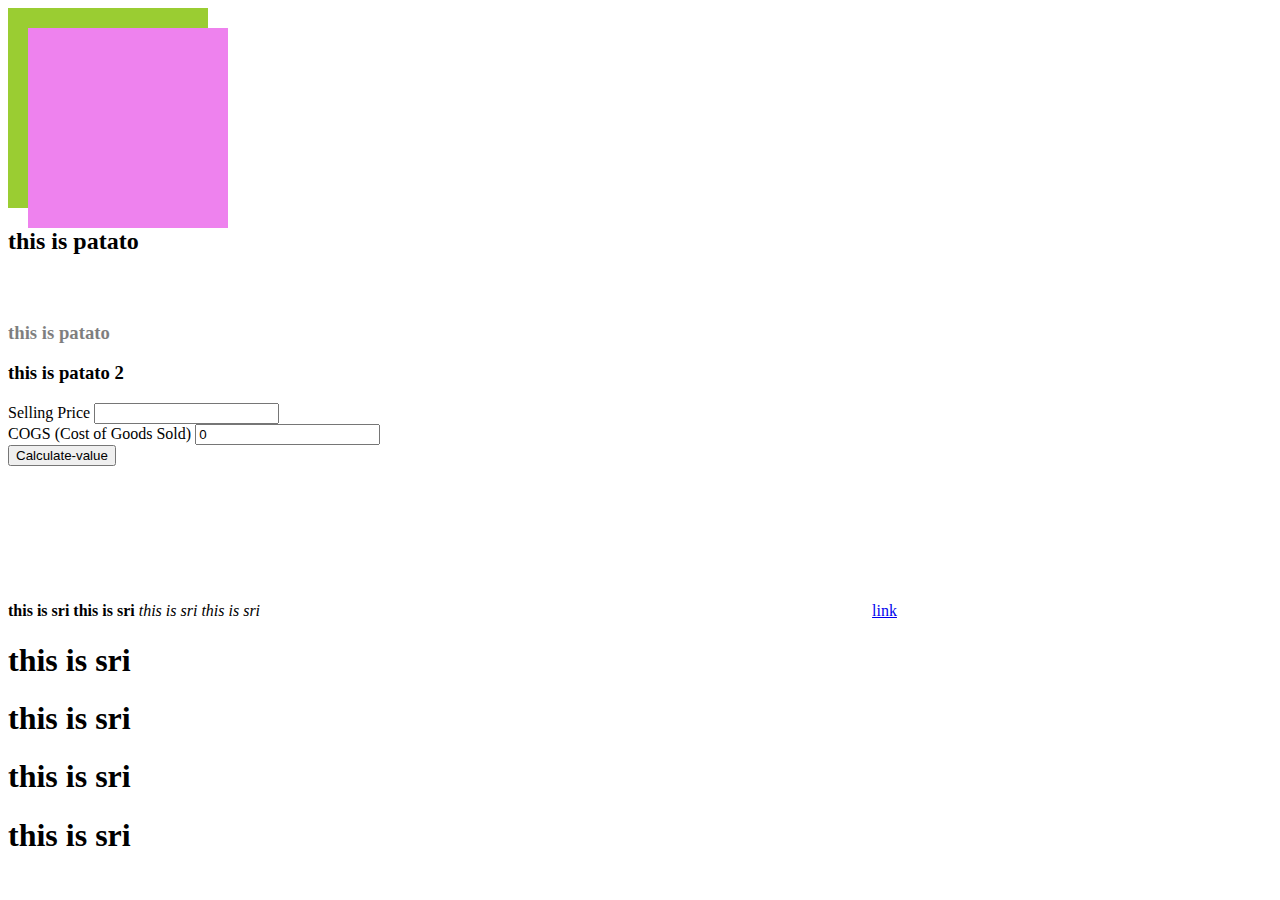
<file: doubtshtmlcss/index.html>
<!DOCTYPE html>
<html lang="en">
<head>
    <meta charset="UTF-8">
    <meta http-equiv="X-UA-Compatible" content="IE=edge">
    <meta name="viewport" content="width=device-width, initial-scale=1.0">
    <title>Document</title>
    <link rel="stylesheet" href="style.css">
</head>
<body>
    <!-- z-index -->

    <div id="box"></div>
    <div id="box-2"></div>

    <!-- visibility and visibility: none(element hidden but takes up space)-->
<h2 id="first">this is patato</h2>
<h2 id="second">this is patato 2</h2>

<!-- opacity -->
<h3 id="third">this is patato</h3>
<h3 id="fourth">this is patato 2</h3>

<!-- then we are studied display properties -->
<!-- display {none,block,inline-block} -->

<!-- form methods (answers about why we using method(post,get) and action) and required -->
<form action="wkefgfg" method="post"> 
    <div>
        <label for="">Selling Price</label>
        <input type="text" name="selling-price" id="selling-price" required>
     </div>
     <div>
        <label for="">COGS (Cost of Goods Sold) </label>
        <input type="text" name="cogs" id="cogs" value="0">
     </div>
     <div>
        <input type="submit" name="" id="calculate" value="Calculate-value">
     </div>
</form>

<!-- differences -->
<b>this is sri</b>
<strong>this is sri</strong>

<em>this is sri</em>
<i>this is sri</i>


<!-- for another html document -->
<iframe src="" frameborder="0"></iframe>
<embed src="" type="">

<!-- self, blank, parent, top -->
<a href="https://www.interviewbit.com/html-interview-questions/" target="parent">link</a>



<!-- <body style="padding-top:50px">
    <h3 id="event_demo">0</h3>
    <input type="button" onclick="myFunction()" value="Click Me" />
    <input type="reset" onclick="reset()" value="Reset" />
</body>

<script>
    function myFunction() {
        var value = document.getElementById("event_demo").innerHTML
        value = parseInt(value) + 1;
        document.getElementById("event_demo").innerHTML = value;
    }
    function reset() {
        document.getElementById("event_demo").innerHTML = 0;
    }
</script> -->
<h1>this is sri</h1>
<h1>this is sri</h1>
<h1>this is sri</h1>
<h1>this is sri</h1>

</body>
</html>
</file>
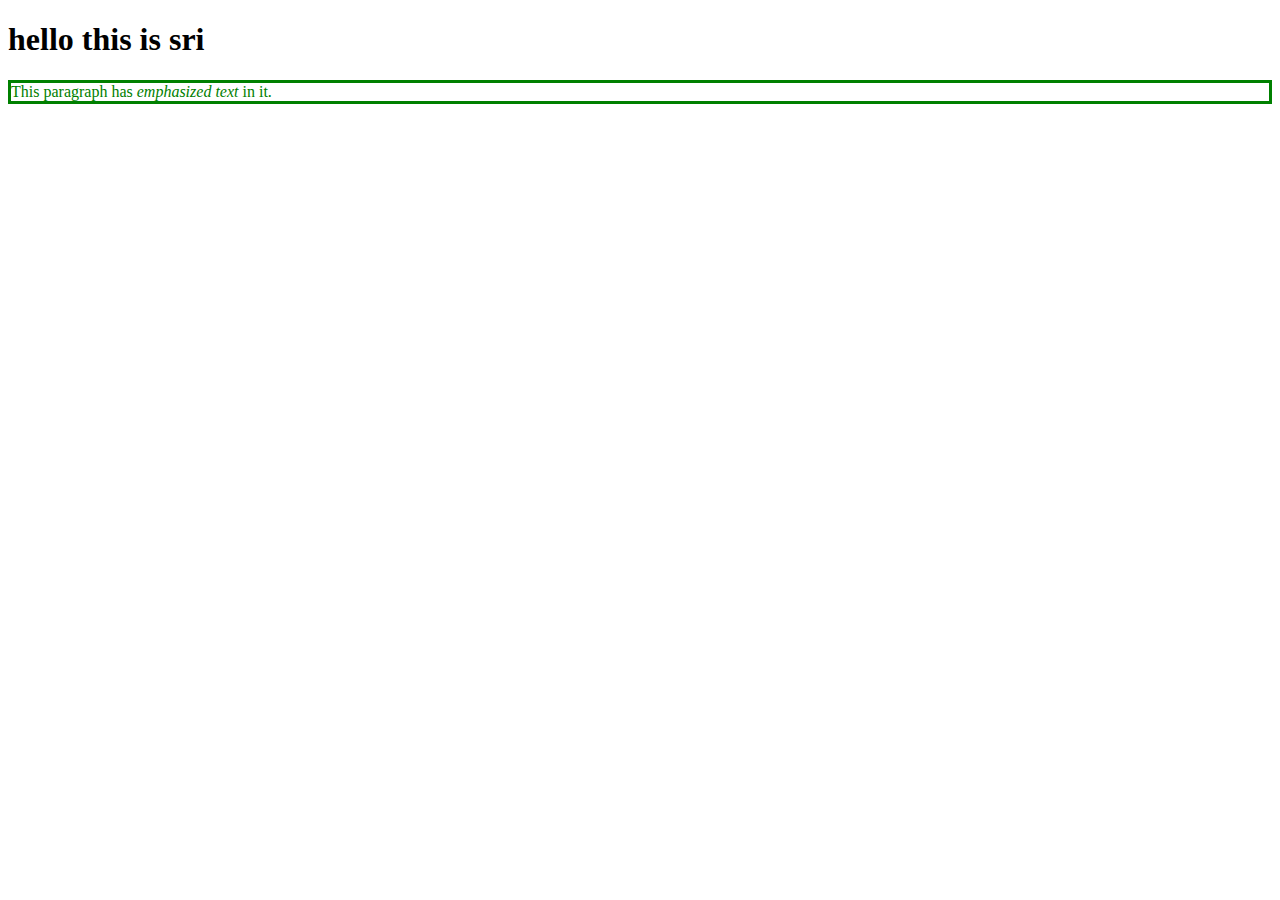
<file: JavaScriptAgain/index.html>
<!DOCTYPE html>
<html lang="en">
<head>
    <meta charset="UTF-8">
    <meta http-equiv="X-UA-Compatible" content="IE=edge">
    <meta name="viewport" content="width=device-width, initial-scale=1.0">
    <title>Document</title>
    <style>
        p { color: green; }
        p { border: medium solid; }

    </style>
</head>
<body>
    <h1>hello this is sri</h1>
    <p>This paragraph has <em>emphasized text</em> in it.</p>

    <script src="main.js"></script>
</body>
</html
</file>
<file: doubtshtmlcss/style.css>
/* for z-index  and position{absolute,relative,fixed,static,} */

#box,#box-2{
    width: 200px;
    height: 200px;
}
#box{
    background-color: yellowgreen;
    position: absolute;
    z-index: -1;
}
#box-2{
    background-color: violet;
    position: relative;
    top: 20px;
    left: 20px;
    z-index: 0;
}

/* for visibility */
#first{
    visibility: visible;
}
#second{
    visibility: hidden;
}

/* opacity */
#third{
    opacity: 0.5;
}
</file>
